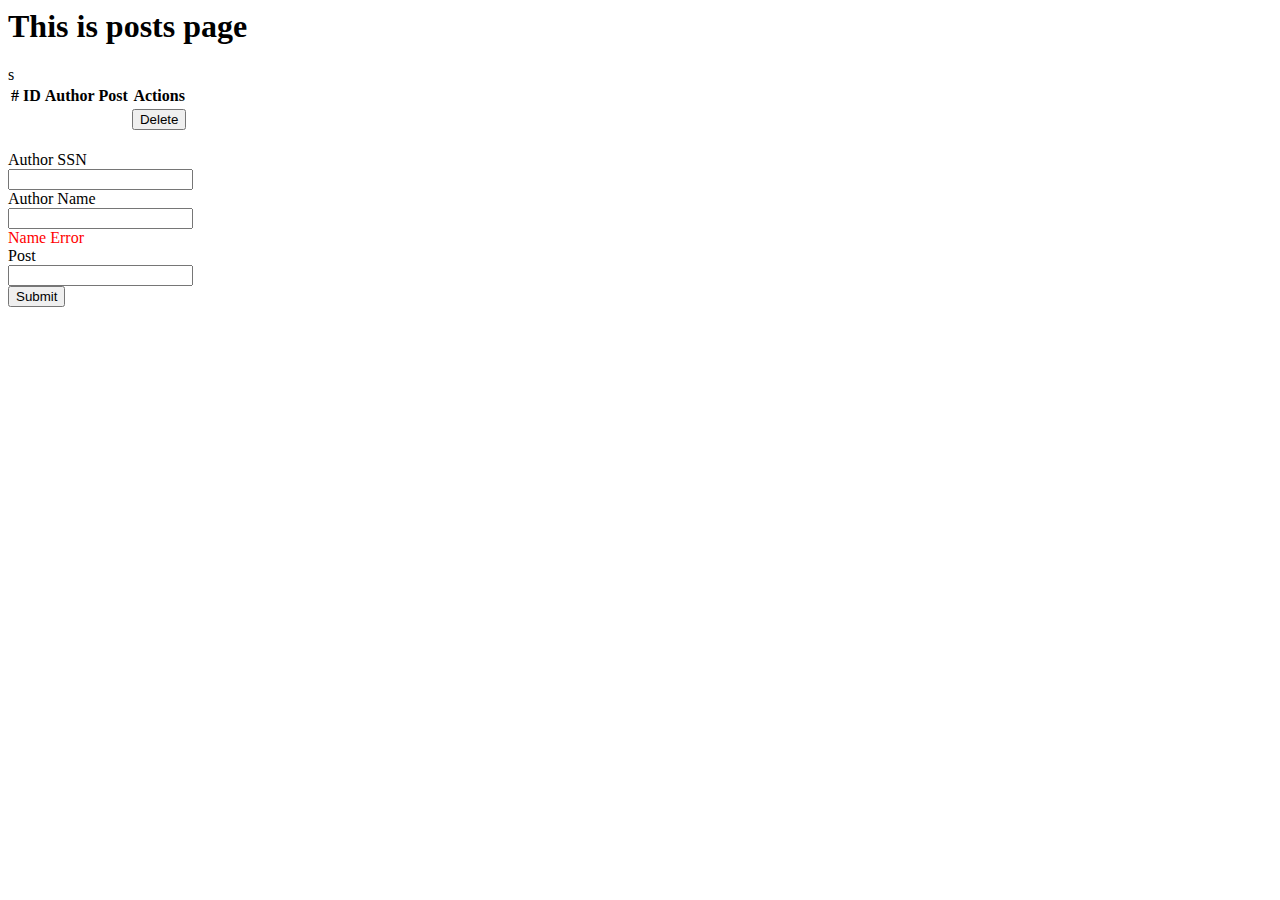
<file: src/main/resources/templates/posts.html>
<!-- posts.html -->
<html xmlns:th="http://thymeleaf.org"
      xmlns:layout="http://www.w3.org/1999/xhtml"
      layout:decorate="~{layouts/main.html}">
<div layout:fragment="content">
    <h1>This is posts page</h1>
    <!--<ul >-->
    <!--    <li th:each="post, idx: ${posts}" th:text="${post.author} + '-' + ${idx.count}"></li>-->
    <!--</ul>-->

    <!-- For loop with a counter variable for table data count indication with Thymeleaf -->
    <table class="styled-table">
        <thead>
            <tr>
                <th>#</th>
                <th>ID</th>
                <th>Author</th>
                <th>Post</th>
                <th>Actions</th>
            </tr>s
        </thead>
        <tbody>
            <tr th:each="post, idx: ${posts}">
                <td th:text="${idx.count}" />
                <td th:text="${post.id}" />
                <td th:text="${post.author}" />
                <td th:text="${post.post}" />
                <td>
                    <!-- https://stackoverflow.com/a/36235536/1964707 -->
                    <a th:href="@{'/posts/delete/' + ${post.id}}">
                        <button class="btn btn-danger">Delete</button>
                    </a>
                </td>
            </tr>
        </tbody>
    </table>
    <br/>
    <form th:action="@{/posts/create}" th:object="${blogPost}" method="post">
        <label for="author_ssn">Author SSN</label><br/>
        <input type="text" oninput="validate(this)" id="author_ssn" name="id" value=""><br/>

        <label for="author_name">Author Name</label><br/>
        <input type="text" id="author_name" name="author" value=""><br/>
        <div th:if="${#fields.hasErrors('author')}" class="error" style="color: red">
            <td th:errors="*{author}">Name Error</td>
        </div>

        <label for="post">Post</label><br/>
        <input type="text" id="post" name="post" value=""><br>

        <input type="submit" value="Submit">
    </form>
</div>
</file>
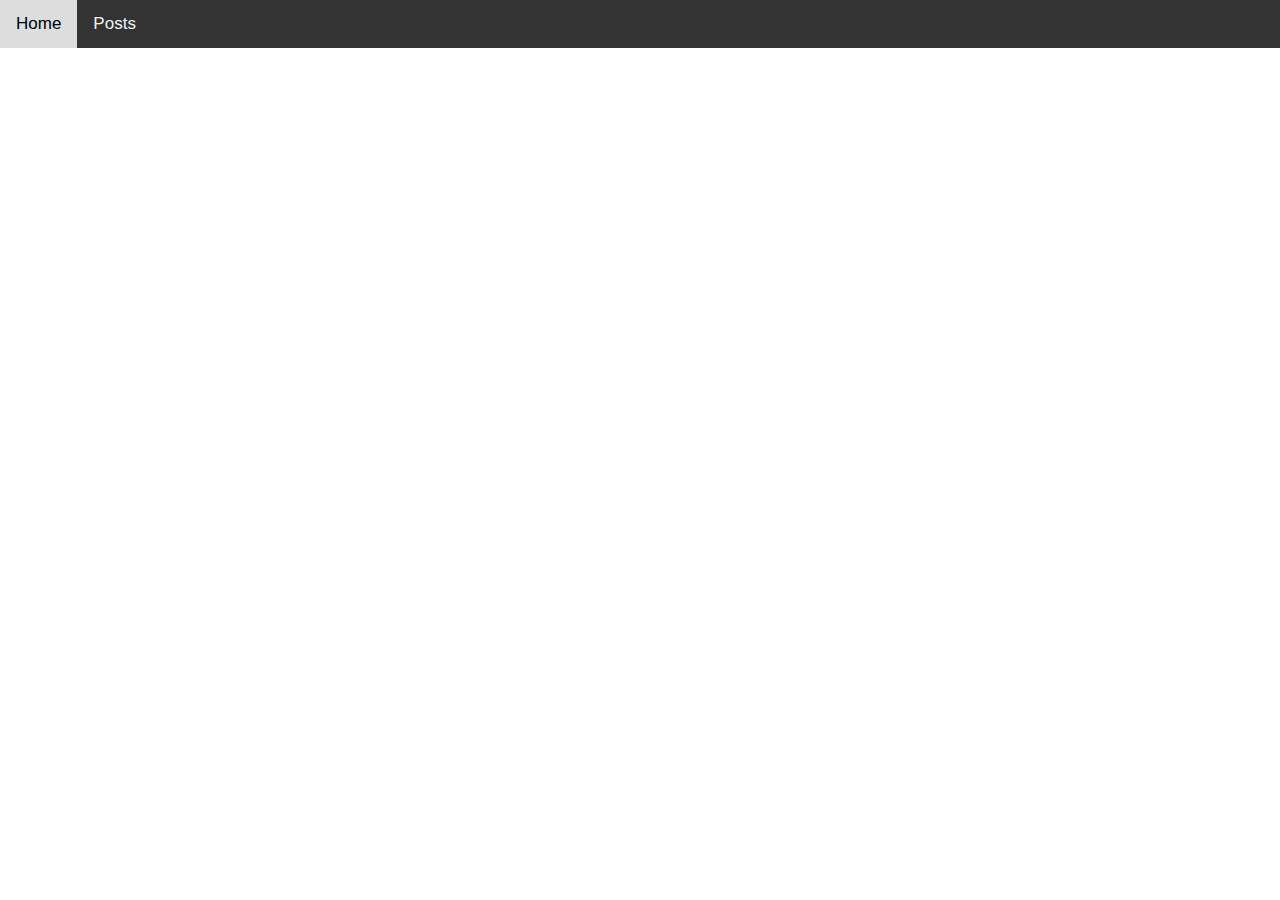
<file: src/main/resources/templates/fragments/main.html>
<!DOCTYPE html>
<html lang="en" xmlns:layout="http://www.w3.org/1999/xhtml" xmlns:th="http://thymeleaf.org">
<head>
    <meta charset="UTF-8">
    <title>Title</title>
    <style>
        .styled-table {
            font-family: Arial, Helvetica, sans-serif;
            border-collapse: collapse;
            width: 100%;
        }

        .styled-table td, .styled-table th {
            border: 1px solid #ddd;
            padding: 8px;
        }

        .styled-table tr:nth-child(even){background-color: #f2f2f2;}

        .styled-table tr:hover { background-color: #ddd; }

        .styled-table th {
            padding-top: 12px;
            padding-bottom: 12px;
            text-align: left;
            background-color: #04AA6D;
            color: white;
        }

        body {
            margin: 0;
            font-family: Arial, Helvetica, sans-serif;
        }

        .topnav {
            overflow: hidden;
            background-color: #333;
        }

        .topnav a {
            float: left;
            color: #f2f2f2;
            text-align: center;
            padding: 14px 16px;
            text-decoration: none;
            font-size: 17px;
        }

        .topnav a:hover {
            background-color: #ddd;
            color: black;
        }

        .topnav a.active {
            background-color: #04AA6D;
            color: white;
        }
    </style>
    <link href="https://cdn.jsdelivr.net/npm/bootstrap@5.0.2/dist/css/bootstrap.min.css" rel="stylesheet" integrity="sha384-EVSTQN3/azprG1Anm3QDgpJLIm9Nao0Yz1ztcQTwFspd3yD65VohhpuuCOmLASjC" crossorigin="anonymous">
</head>
<body>
    <div class="topnav">
        <a href="/">Home</a>
        <a href="/posts">Posts</a>
    </div>
    <!--<div th:replace="fragments/header :: header"></div>-->
    <div layout:fragment="content"></div>
    <!--<div th:replace="fragments/footer :: footer"></div>-->
</body>
</html>
</file>
